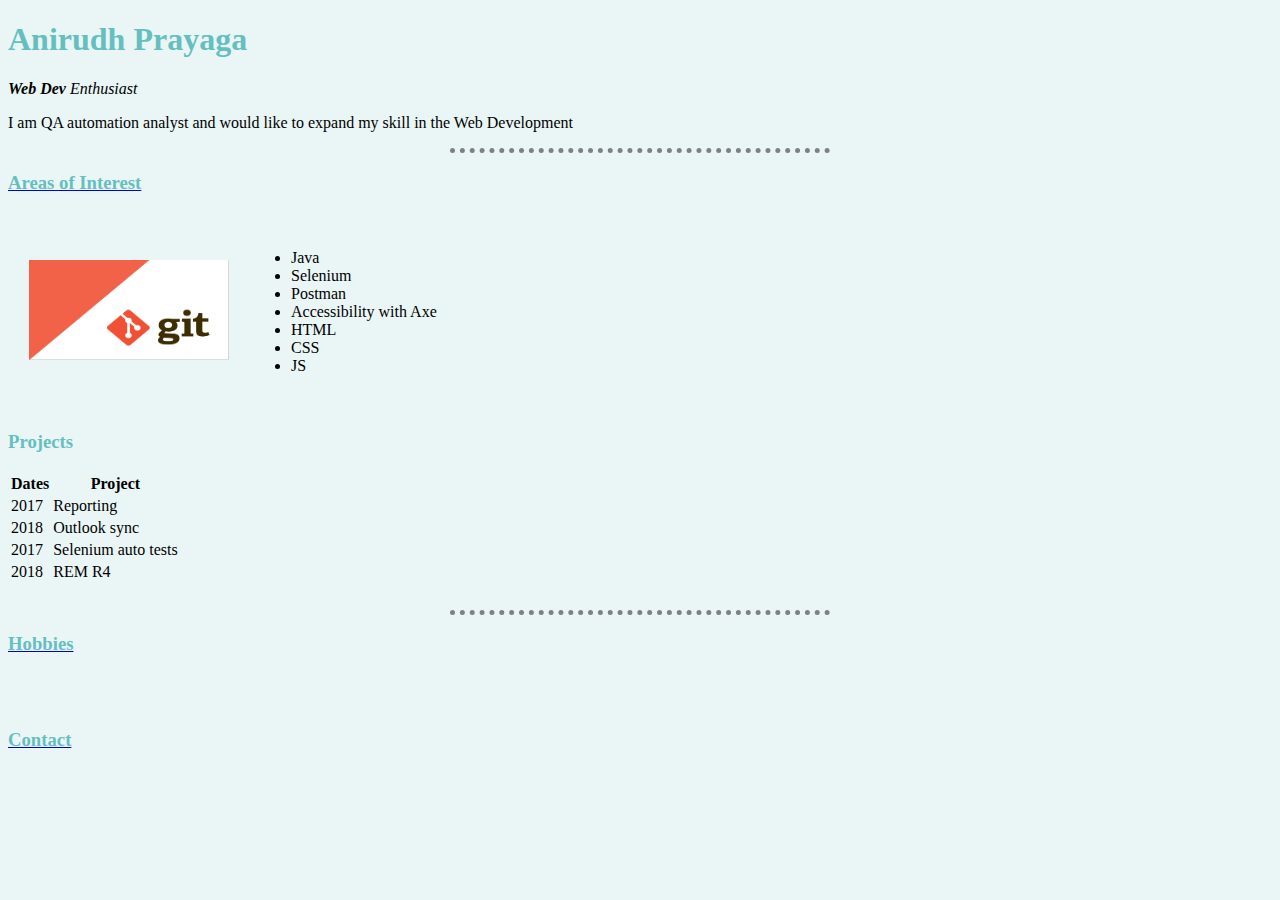
<file: index.html>
<!DOCTYPE html>
<html lang="en" dir="ltr">

<head>
  <meta charset="utf-8">
  <title> Ani's Personal Site </title>
<link rel="stylesheet" href="css/styles.css">



</head>

<body>
  <h1 class="head" id="heading">Anirudh Prayaga</h1>
  <p> <em> <b>Web Dev</b> Enthusiast </em></p>
  <p>I am QA automation analyst and would like to expand my skill in the Web Development </p>
  <hr>

<td> <a href="www.google.com"><h3>Areas of Interest</h3></a></td>

  <table cellspacing='20'>
    <tr>

      <td><img src="git.png" alt="Areas of interest" width="200" height="100">

</td>
<td><ul>
  <li>Java</li>
  <li>Selenium</li>
  <li>Postman</li>
  <li>Accessibility with Axe</li>
  <li>HTML</li>
  <li>CSS</li>
  <li>JS</li>

</ul></td>
    </tr>

  </table>


  <h3>Projects</h3>
  <table>
    <thead>
      <tr>
        <th>Dates</th>
        <th>Project</th>
      </tr>
    </thead>

    <tbody>
<tr>
<td>2017</td>
  <td>Reporting</td>
  </tr>
  <tr>


<td>2018</td>
  <td>Outlook sync</td>
  </tr>
  <tr>


<td>2017</td>
  <td>Selenium auto tests</td> </tr>
<tr>

<td>2018</td>
  <td>REM R4</td>
</tr>
    </tbody>

    <tfoot>

    </tfoot>
  </table>
  <br>
  <hr>
   <a href="hobbies.html"> <h3>Hobbies</h3></a>

  <br>
  <br>

 <a href="contact-me.html"><h3>Contact</h3></a>

</body>

</html>
</file>
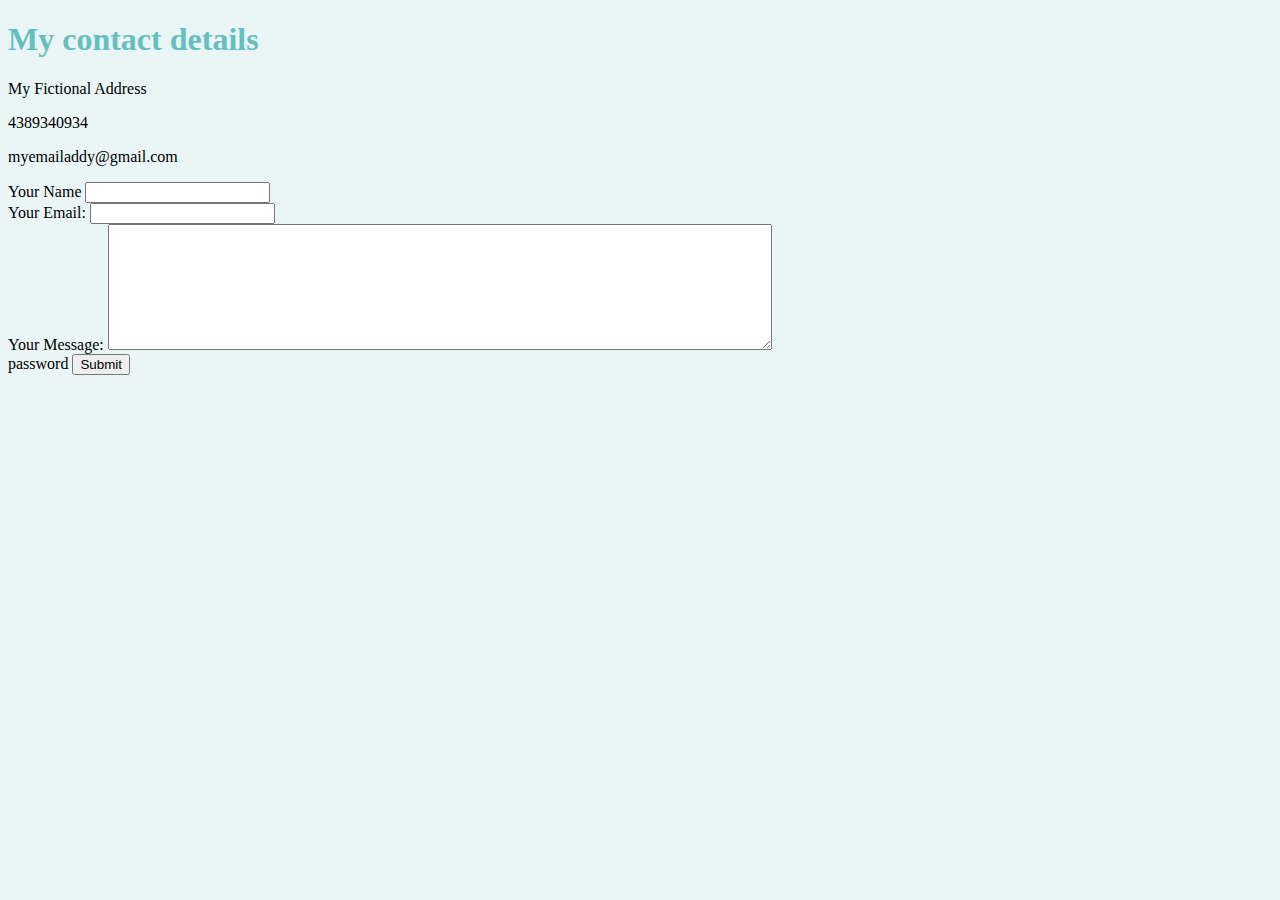
<file: contact-me.html>
<!DOCTYPE html>
<html lang="en" dir="ltr">
  <head>
    <meta charset="utf-8">
    <title>Contact Me</title>
    <link rel="stylesheet" href="css/styles.css">


  </head>
  <body>
    <h1>My contact details</h1>
    <p>My Fictional Address</p>
    <p>4389340934</p>
    <p>myemailaddy@gmail.com</p>

<form  action="mailto:anirudh@agencybloc.com" method="post" enctype="text/plain">
  <label>Your Name</label>
  <input type="text" name="YourName" value="">

  <br>
  <label>Your Email: </label>
  <input type="email" name="YourEmail" value="">

<br>

<label>Your Message: </label>
<textarea name="yourmessage" rows="8" cols="80"></textarea>
<br>
<label for="pw">password</label>

  <input type="submit" name="">
</form>

  </body>
</html>
</file>
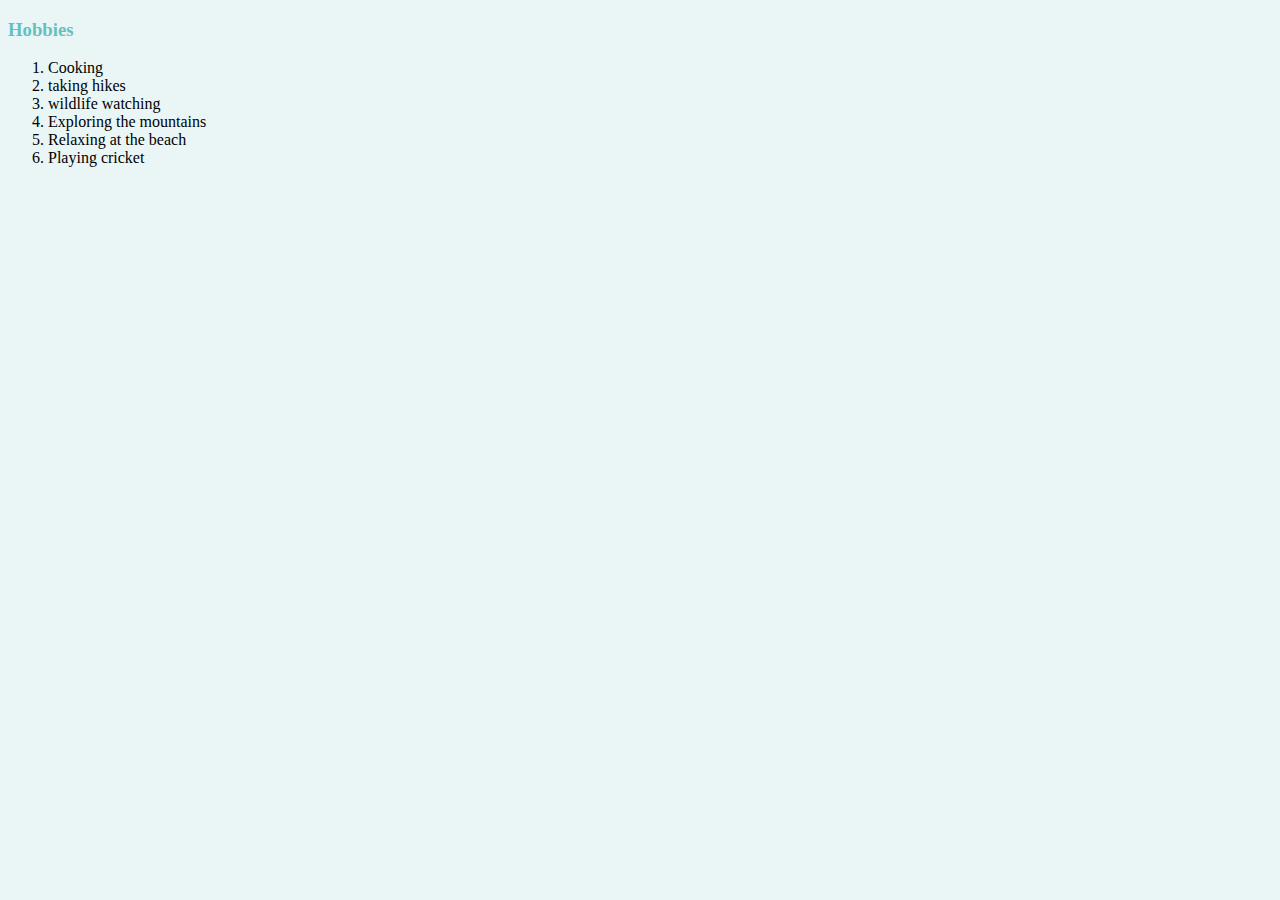
<file: hobbies.html>
<!DOCTYPE html>
<html lang="en" dir="ltr">
  <head>
    <meta charset="utf-8">
    <title>My Hobbies</title>
    <link rel="stylesheet" href="css/styles.css">


  </head>
  <body>
    <h3>Hobbies</h3>

    <ol>
      <li>Cooking</li>
      <li>taking hikes</li>
      <li>wildlife watching</li>
      <li>Exploring the mountains</li>
      <li>Relaxing at the beach</li>
      <li>Playing cricket</li>
    </ol>

  </body>
</html>
</file>
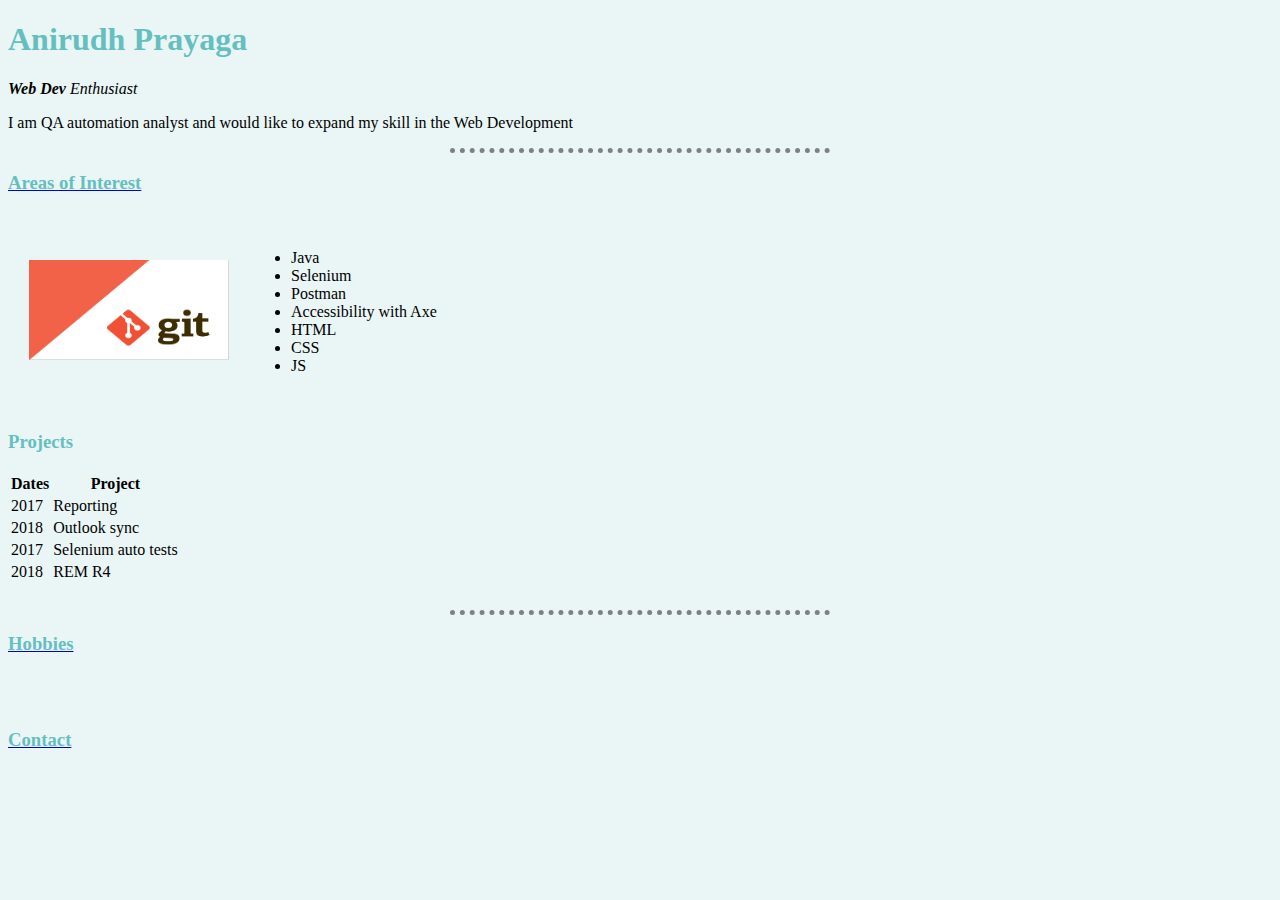
<file: test.html>
<!DOCTYPE html>
<html lang="en" dir="ltr">

<head>
  <meta charset="utf-8">
  <title> Ani's Personal Site </title>
<link rel="stylesheet" href="css/styles.css">



</head>

<body>
  <h1>Anirudh Prayaga</h1>
  <p> <em> <b>Web Dev</b> Enthusiast </em></p>
  <p>I am QA automation analyst and would like to expand my skill in the Web Development </p>
  <hr>

<td> <a href="www.google.com"><h3>Areas of Interest</h3></a></td>

  <table cellspacing='20'>
    <tr>

      <td><img src="git.png" alt="Areas of interest" width="200" height="100">

</td>
<td><ul>
  <li>Java</li>
  <li>Selenium</li>
  <li>Postman</li>
  <li>Accessibility with Axe</li>
  <li>HTML</li>
  <li>CSS</li>
  <li>JS</li>

</ul></td>
    </tr>

  </table>


  <h3>Projects</h3>
  <table>
    <thead>
      <tr>
        <th>Dates</th>
        <th>Project</th>
      </tr>
    </thead>

    <tbody>
<tr>
<td>2017</td>
  <td>Reporting</td>
  </tr>
  <tr>


<td>2018</td>
  <td>Outlook sync</td>
  </tr>
  <tr>


<td>2017</td>
  <td>Selenium auto tests</td> </tr>
<tr>

<td>2018</td>
  <td>REM R4</td>
</tr>
    </tbody>

    <tfoot>

    </tfoot>
  </table>
  <br>
  <hr>
   <a href="hobbies.html"> <h3>Hobbies</h3></a>

  <br>
  <br>

 <a href="contact-me.html"><h3>Contact</h3></a>

</body>

</html>
</file>
<file: css/styles.css>
body{
  background-color: #EAF6F6;
}

hr{

  border-style: none;
  border-top-style: dotted;
  width: 30%;
  border-color: grey;
  border-width: 5px;
}

h1{
  color: #66BFBF;
}

h3{
  color: #66BFBF;
}
</file>
